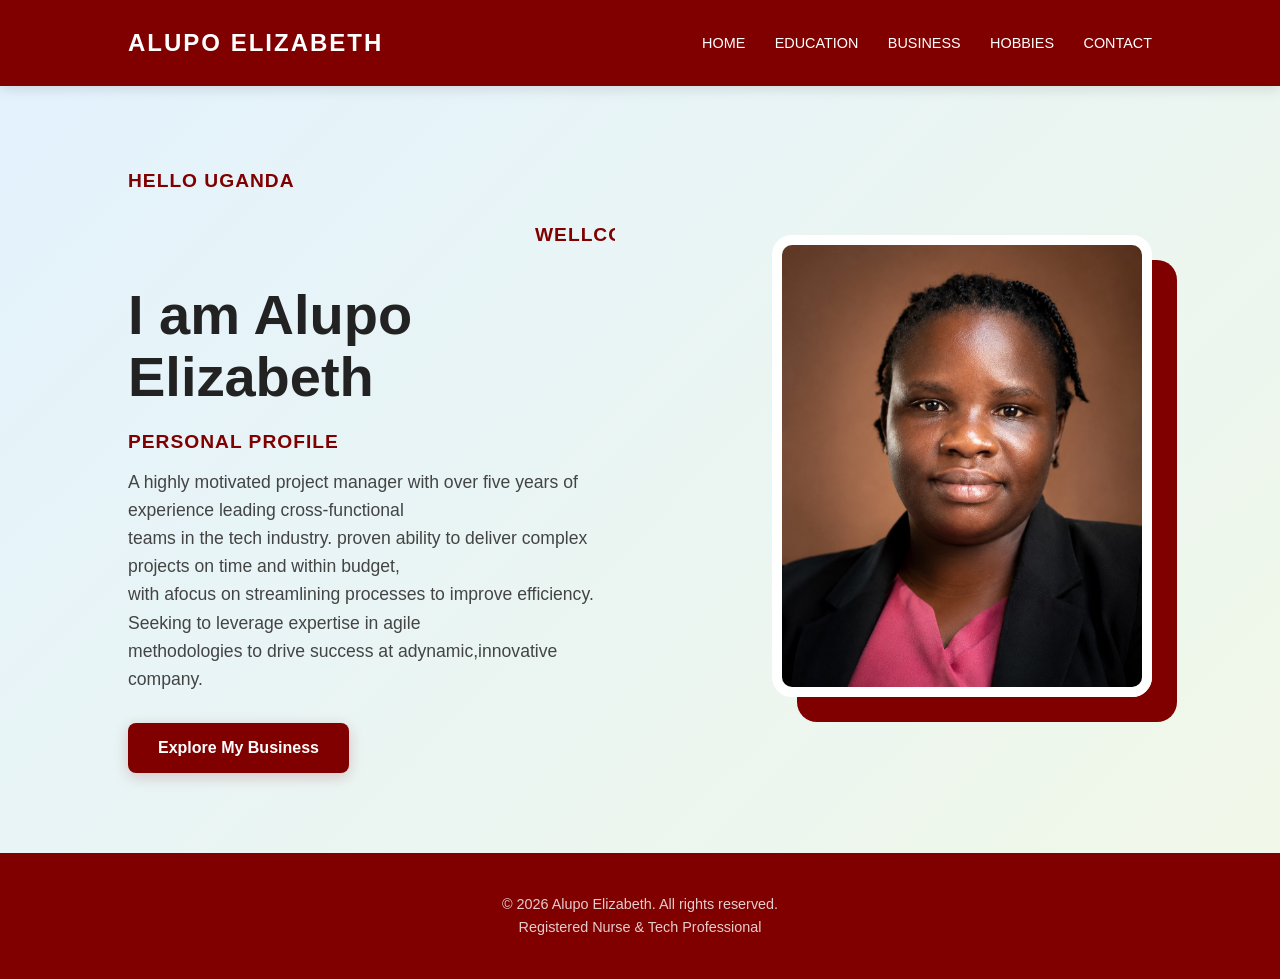
<file: aelizabeth/index.html>
<!DOCTYPE html>
<html lang="en">
<head>
    <meta charset="UTF-8">
    <meta name="viewport" content="width=device-width, initial-scale=1.0">
    <title>Alupo Elizabeth | Portfolio</title>
    <style>
        /* CSS VARIABLES & RESET */
        :root {
            --maroon: #800000;
            --light-blue: #e3f2fd;
            --light-green: #f1f8e9;
            --white: #ffffff;
            --text-gray: #444;
        }

        * {
            margin: 0;
            padding: 0;
            box-sizing: border-box;
            font-family: 'Segoe UI', Roboto, Helvetica, Arial, sans-serif;
        }

        body {
            background-color: var(--light-blue);
            color: var(--text-gray);
            line-height: 1.6;
            overflow-x: hidden;
        }

        /* HEADER & NAVIGATION */
        header {
            background-color: var(--maroon);
            padding: 1.5rem 10%;
            display: flex;
            justify-content: space-between;
            align-items: center;
            box-shadow: 0 4px 12px rgba(0,0,0,0.1);
            position: sticky;
            top: 0;
            z-index: 1000;
        }

        .logo {
            color: var(--white);
            font-size: 1.5rem;
            font-weight: bold;
            letter-spacing: 2px;
        }

        nav a {
            color: var(--white);
            text-decoration: none;
            margin-left: 25px;
            font-weight: 500;
            transition: 0.3s;
            font-size: 0.9rem;
            text-transform: uppercase;
        }

        nav a:hover {
            color: var(--light-green);
        }

        /* HERO SECTION */
        .hero {
            display: flex;
            align-items: center;
            justify-content: space-between;
            padding: 80px 10%;
            min-height: 85vh;
            background: linear-gradient(135deg, var(--light-blue) 0%, var(--light-green) 100%);
            gap: 50px;
        }

        .content-left {
            flex: 1;
            animation: fadeInSimple 1.2s ease-out;
        }

        .content-left h2 {
            color: var(--maroon);
            font-size: 1.2rem;
            text-transform: uppercase;
            margin-bottom: 10px;
            letter-spacing: 1px;
        }

        .content-left h1 {
            font-size: 3.5rem;
            color: #222;
            line-height: 1.1;
            margin-bottom: 20px;
        }

        .content-left p {
            font-size: 1.1rem;
            margin-bottom: 30px;
            max-width: 500px;
        }

        .image-right {
            flex: 1;
            display: flex;
            justify-content: flex-end;
            animation: slideInRight 1.2s ease-out;
        }

        .image-container {
            position: relative;
        }

        .image-container img {
            width: 380px;
            height: auto;
            border-radius: 20px;
            box-shadow: 25px 25px 0px var(--maroon);
            border: 10px solid var(--white);
            transition: transform 0.4s ease;
        }

        .image-container img:hover {
            transform: scale(1.03);
        }

        /* BUTTONS */
        .btn {
            display: inline-block;
            padding: 12px 30px;
            background-color: var(--maroon);
            color: var(--white);
            text-decoration: none;
            border-radius: 8px;
            font-weight: 600;
            transition: 0.3s;
            box-shadow: 0 4px 15px rgba(128, 0, 0, 0.2);
        }

        .btn:hover {
            background-color: #5a0000;
            transform: translateY(-3px);
        }

        /* FOOTER */
        footer {
            background-color: var(--maroon);
            color: var(--white);
            text-align: center;
            padding: 40px 20px;
        }

        footer p {
            opacity: 0.8;
            font-size: 0.9rem;
        }

        /* ANIMATIONS */
        @keyframes fadeInSimple {
            from { opacity: 0; transform: translateY(20px); }
            to { opacity: 1; transform: translateY(0); }
        }

        @keyframes slideInRight {
            from { opacity: 0; transform: translateX(50px); }
            to { opacity: 1; transform: translateX(0); }
        }

        /* MOBILE RESPONSIVENESS */
        @media (max-width: 900px) {
            .hero {
                flex-direction: column;
                text-align: center;
                padding-top: 40px;
            }
            .content-left p { margin: 0 auto 30px; }
            .image-right { justify-content: center; }
            .image-container img { width: 300px; box-shadow: 15px 15px 0px var(--maroon); }
            .content-left h1 { font-size: 2.5rem; }
        }
    </style>
</head>
<body>

    <header>
        <div class="logo">ALUPO ELIZABETH</div>
        <nav>
            <a href="index.html">Home</a>
            <a href="education.html">Education</a>
            <a href="mybusiness.html">Business</a>
            <a href="hobies.html">Hobbies</a>
            <a href="contact.html">Contact</a>
        </nav>
    </header>

    <main class="hero">
        <div class="content-left">
            <font size="600"><h2>HELLO UGANDA</h2></font>
            <marquee><h2>WELLCOME TO HOME PAGE</h2></marquee>
            <h1>I am Alupo Elizabeth</h1>
            <h2>PERSONAL PROFILE</h2>
            <p>
                A highly motivated project manager with over five years of experience leading cross-functional<br>
                teams in the tech industry. proven ability to deliver complex projects on time and within budget,<br>
                with afocus on streamlining processes to improve efficiency. Seeking to leverage expertise in agile<br>
                methodologies to drive success at adynamic,innovative company.
            </p>
            <a href="mybusiness.html" class="btn">Explore My Business</a>
        </div>

        <div class="image-right">
            <div class="image-container">
                <img src="pic.jpg" alt="Alupo Elizabeth">
            </div>
        </div>
    </main>

    <footer>
        <p>&copy; 2026 Alupo Elizabeth. All rights reserved.</p>
        <p>Registered Nurse & Tech Professional</p>
    </footer>

</body>
</html>
</file>
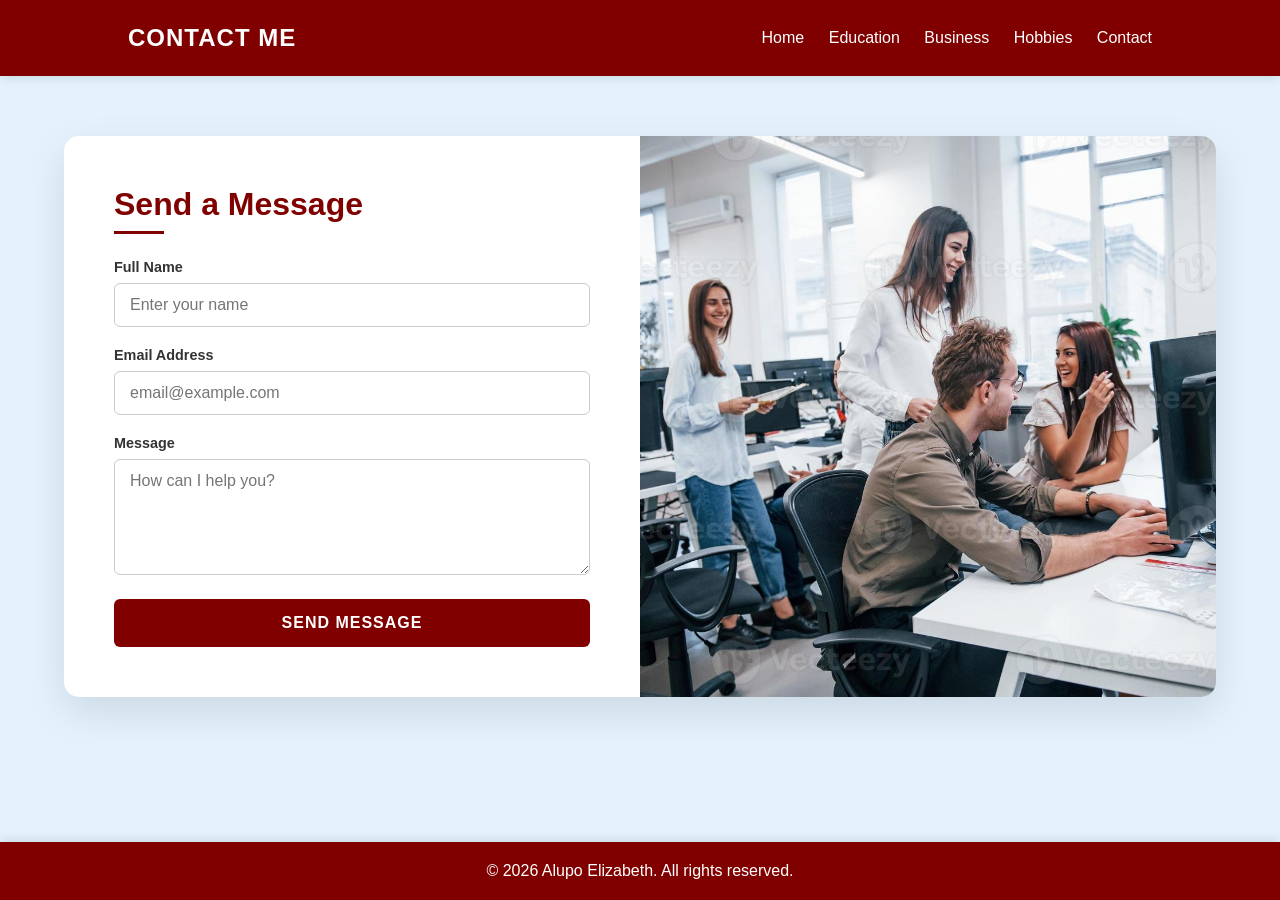
<file: aelizabeth/contact.html>
<!DOCTYPE html>
<html lang="en">
<head>
    <meta charset="UTF-8">
    <meta name="viewport" content="width=device-width, initial-scale=1.0">
    <title>Contact | Alupo Elizabeth</title>
    <style>
        :root { 
            --maroon: #800000; 
            --light-blue: #e3f2fd; 
            --white: #ffffff; 
            --dark-text: #333333;
            --input-border: #cccccc;
        }

        * { 
            margin: 0; 
            padding: 0; 
            box-sizing: border-box; 
            font-family: 'Segoe UI', Tahoma, Geneva, Verdana, sans-serif; 
        }

        body { 
            background-color: var(--light-blue); 
            display: flex;
            flex-direction: column;
            min-height: 100vh;
        }

        /* Header Navigation */
        header { 
            background-color: var(--maroon); 
            padding: 1.5rem 10%; 
            display: flex; 
            justify-content: space-between; 
            align-items: center;
            box-shadow: 0 2px 10px rgba(0,0,0,0.1);
        }
        
        .logo { 
            color: var(--white); 
            font-size: 1.5rem; 
            font-weight: bold; 
            text-transform: uppercase;
            letter-spacing: 1px;
        }
        
        nav a { 
            color: var(--white); 
            text-decoration: none; 
            margin-left: 20px; 
            font-weight: 500;
            transition: opacity 0.3s;
        }

        nav a:hover {
            opacity: 0.8;
        }

        /* Split Screen Container */
        .main-container { 
            max-width: 1200px; 
            width: 90%;
            margin: 60px auto 120px auto; /* Margin bottom keeps it clear of the fixed footer */
            background: var(--white); 
            border-radius: 15px; 
            box-shadow: 0 15px 40px rgba(0,0,0,0.1); 
            display: grid;
            grid-template-columns: 1fr 1fr; /* Two equal columns */
            overflow: hidden; /* Cleans up the image border radius */
            animation: fadeIn 1s ease; 
        }

        /* Left Side: Form */
        .form-section {
            padding: 50px;
            display: flex;
            flex-direction: column;
            justify-content: center;
        }

        .form-section h1 { 
            color: var(--maroon); 
            margin-bottom: 25px; 
            font-size: 2rem;
            position: relative;
        }

        /* Subtle professional line under the header */
        .form-section h1::after {
            content: '';
            display: block;
            width: 50px;
            height: 3px;
            background-color: var(--maroon);
            margin-top: 8px;
        }
        
        .form-group { 
            margin-bottom: 20px; 
        }
        
        label { 
            display: block; 
            margin-bottom: 8px; 
            font-weight: 600; 
            color: var(--dark-text); 
            font-size: 0.9rem;
        }
        
        input, textarea { 
            width: 100%; 
            padding: 12px 15px; 
            border: 1px solid var(--input-border); 
            border-radius: 6px; 
            font-size: 1rem; 
            transition: border-color 0.3s, box-shadow 0.3s;
            outline: none;
        }

        input:focus, textarea:focus {
            border-color: var(--maroon);
            box-shadow: 0 0 0 3px rgba(128, 0, 0, 0.15);
        }
        
        button { 
            width: 100%; 
            padding: 15px; 
            background: var(--maroon); 
            color: white; 
            border: none; 
            border-radius: 6px; 
            cursor: pointer; 
            font-size: 1rem; 
            font-weight: bold; 
            transition: background 0.3s, transform 0.2s; 
            letter-spacing: 1px;
        }
        
        button:hover { 
            background: #5a0000; 
        }

        button:active {
            transform: scale(0.98);
        }

        /* Right Side: Photo */
        .image-section {
            position: relative;
            background-color: #f4f4f4;
        }

        .image-section img {
            width: 100%;
            height: 100%;
            object-fit: cover; /* Ensures image covers area without distorting */
            display: block;
        }

        /* Footer */
        footer { 
            background-color: var(--maroon); 
            color: var(--white); 
            text-align: center; 
            padding: 20px; 
            position: fixed; 
            bottom: 0; 
            width: 100%; 
            box-shadow: 0 -2px 10px rgba(0,0,0,0.1);
        }

        @keyframes fadeIn { 
            from { opacity: 0; transform: translateY(10px); } 
            to { opacity: 1; transform: translateY(0); } 
        }

        /* Responsive design for tablets and mobile screens */
        @media (max-width: 900px) {
            .main-container {
                grid-template-columns: 1fr; /* Switch to single column stack */
                margin-top: 30px;
            }

            .image-section {
                height: 300px; /* Gives the photo a fixed height when stacked below or above */
                grid-row: 1; /* Moves photo to the top on mobile for better visual flow */
            }

            .form-section {
                padding: 30px;
            }
        }
    </style>
</head>
<body>

    <header>
        <div class="logo">CONTACT ME</div>
        <nav>
            <a href="index.html">Home</a>
            <a href="education.html">Education</a>
            <a href="mybusiness.html">Business</a>
            <a href="hobies.html">Hobbies</a>
            <a href="contact.html">Contact</a>
        </nav>
    </header>

    <div class="main-container">
        <section class="form-section">
            <h1>Send a Message</h1>
            <form>
                <div class="form-group">
                    <label for="name">Full Name</label>
                    <input type="text" id="name" placeholder="Enter your name" required>
                </div>
                <div class="form-group">
                    <label for="email">Email Address</label>
                    <input type="email" id="email" placeholder="email@example.com" required>
                </div>
                <div class="form-group">
                    <label for="message">Message</label>
                    <textarea id="message" rows="5" placeholder="How can I help you?" required></textarea>
                </div>
                <button type="submit">SEND MESSAGE</button>
            </form>
        </section>

        <section class="image-section">
            <img src="CONTACT.JPG" alt="Workspace Team Collaboration">
        </section>
    </div>

    <footer>
        <p>&copy; 2026 Alupo Elizabeth. All rights reserved.</p>
    </footer>

</body>
</html>
</file>
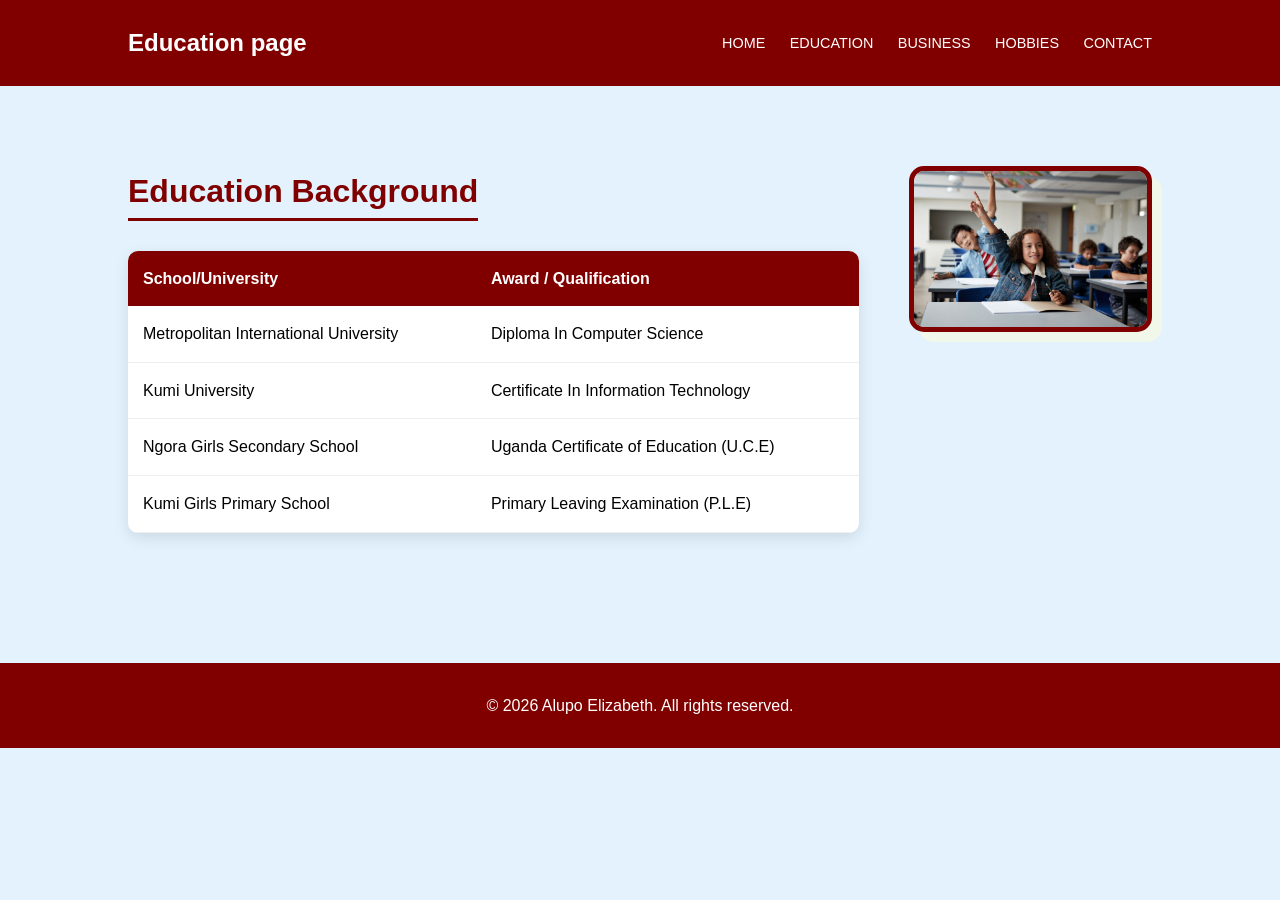
<file: aelizabeth/education.html>
<!DOCTYPE html>
<html lang="en">
<head>
    <meta charset="UTF-8">
    <meta name="viewport" content="width=device-width, initial-scale=1.0">
    <title>Education | Alupo Elizabeth</title>
    <style>
        :root {
            --maroon: #800000;
            --light-blue: #e3f2fd;
            --light-green: #f1f8e9;
            --white: #ffffff;
        }
        * { margin: 0; padding: 0; box-sizing: border-box; font-family: 'Segoe UI', sans-serif; }
        body { background-color: var(--light-blue); line-height: 1.6; }
        
        header { background-color: var(--maroon); padding: 1.5rem 10%; display: flex; justify-content: space-between; align-items: center; }
        .logo { color: var(--white); font-size: 1.5rem; font-weight: bold; }
        nav a { color: var(--white); text-decoration: none; margin-left: 20px; font-size: 0.9rem; text-transform: uppercase; }

        .container { display: flex; align-items: flex-start; padding: 80px 10%; gap: 50px; animation: fadeIn 1s ease-out; }
        .content-left { flex: 1.5; }
        .image-right { flex: 0.5; }
        .image-right img { width: 100%; border-radius: 15px; border: 5px solid var(--maroon); box-shadow: 10px 10px 0 var(--light-green); }

        h1 { color: var(--maroon); margin-bottom: 30px; border-bottom: 3px solid var(--maroon); display: inline-block; }
        
        table { width: 100%; border-collapse: collapse; background: var(--white); border-radius: 10px; overflow: hidden; box-shadow: 0 5px 15px rgba(0,0,0,0.1); }
        th { background-color: var(--maroon); color: white; padding: 15px; text-align: left; }
        td { padding: 15px; border-bottom: 1px solid #eee; }
        tr:hover { background-color: var(--light-green); }

        footer { background-color: var(--maroon); color: var(--white); text-align: center; padding: 30px; margin-top: 50px; }
        @keyframes fadeIn { from { opacity: 0; transform: translateY(20px); } to { opacity: 1; transform: translateY(0); } }
    </style>
</head>
<body>
    <header>
        <div class="logo">Education page</div>
        <nav>
            <a href="index.html">Home</a>
            <a href="education.html">Education</a>
            <a href="mybusiness.html">Business</a>
            <a href="hobies.html">Hobbies</a>
            <a href="contact.html">Contact</a>
        </nav>
    </header>
    <main class="container">
        <div class="content-left">
            <h1>Education Background</h1>
            <table>
                <thead>
                    <tr>
                        <th>School/University</th>
                        <th>Award / Qualification</th>
                    </tr>
                </thead>
                <tbody>
                    <tr>
                        <td>Metropolitan International University</td>
                        <td>Diploma In Computer Science</td>
                    </tr>
                    <tr>
                        <td>Kumi University</td>
                        <td>Certificate In Information Technology</td>
                    </tr>
                    <tr>
                        <td>Ngora Girls Secondary School</td>
                        <td>Uganda Certificate of Education (U.C.E)</td>
                    </tr>
                    <tr>
                        <td>Kumi Girls Primary School</td>
                        <td>Primary Leaving Examination (P.L.E)</td>
                    </tr>
                </body>
            </table>
        </div>
        <div class="image-right">
            <img src="smc.jpg" alt="Graduation Photo">
        </div>
    </main>
    <footer><p>&copy; 2026 Alupo Elizabeth. All rights reserved.</p></footer>
</body>
</html>
</file>
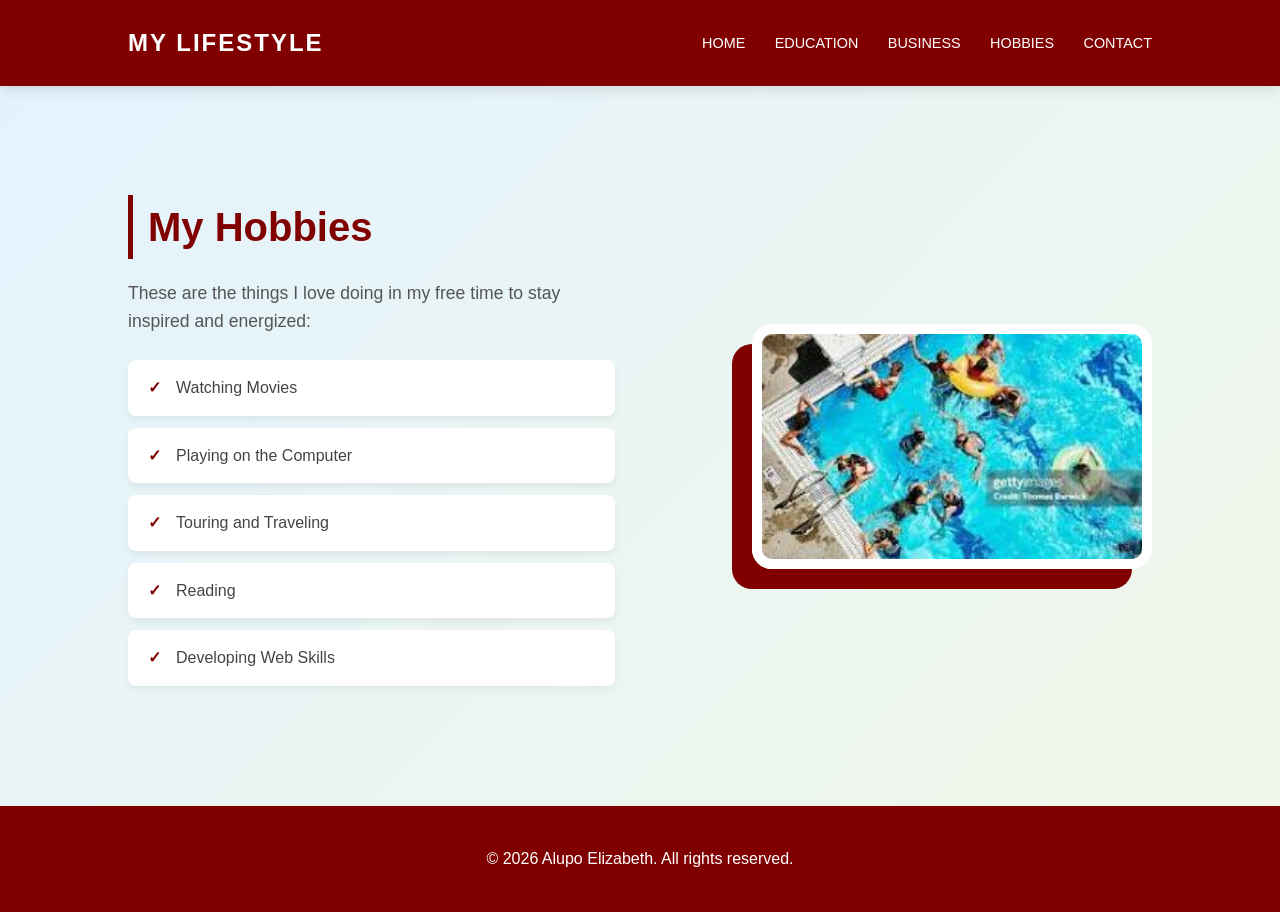
<file: aelizabeth/hobies.html>
<!DOCTYPE html>
<html lang="en">
<head>
    <meta charset="UTF-8">
    <meta name="viewport" content="width=device-width, initial-scale=1.0">
    <title>Hobbies | Alupo Elizabeth</title>
    <style>
        /* CSS VARIABLES & RESET */
        :root {
            --maroon: #800000;
            --light-blue: #e3f2fd;
            --light-green: #f1f8e9;
            --white: #ffffff;
            --text-gray: #444;
        }

        * {
            margin: 0;
            padding: 0;
            box-sizing: border-box;
            font-family: 'Segoe UI', Roboto, sans-serif;
        }

        body {
            background-color: var(--light-blue);
            color: var(--text-gray);
            line-height: 1.6;
        }

        /* HEADER & NAVIGATION */
        header {
            background-color: var(--maroon);
            padding: 1.5rem 10%;
            display: flex;
            justify-content: space-between;
            align-items: center;
            box-shadow: 0 4px 12px rgba(0,0,0,0.1);
            position: sticky;
            top: 0;
            z-index: 1000;
        }

        .logo {
            color: var(--white);
            font-size: 1.5rem;
            font-weight: bold;
            letter-spacing: 2px;
        }

        nav a {
            color: var(--white);
            text-decoration: none;
            margin-left: 25px;
            font-weight: 500;
            transition: 0.3s;
            font-size: 0.9rem;
            text-transform: uppercase;
        }

        nav a:hover {
            color: var(--light-green);
        }

        /* MAIN CONTENT SECTION */
        .container {
            display: flex;
            align-items: center;
            justify-content: space-between;
            padding: 80px 10%;
            min-height: 80vh;
            background: linear-gradient(135deg, var(--light-blue) 0%, var(--light-green) 100%);
            gap: 50px;
        }

        .content-left {
            flex: 1;
            animation: slideInLeft 1s ease-out;
        }

        .content-left h1 {
            color: var(--maroon);
            font-size: 2.5rem;
            margin-bottom: 20px;
            border-left: 5px solid var(--maroon);
            padding-left: 15px;
        }

        .content-left p {
            font-size: 1.1rem;
            margin-bottom: 25px;
            color: #555;
            font-weight: 500;
        }

        /* HOBBIES LIST */
        .hobbies-list {
            list-style: none;
        }

        .hobbies-list li {
            background: var(--white);
            margin-bottom: 12px;
            padding: 15px 20px;
            border-radius: 8px;
            box-shadow: 0 4px 6px rgba(0,0,0,0.05);
            display: flex;
            align-items: center;
            transition: 0.3s;
            border-left: 0px solid var(--maroon);
        }

        .hobbies-list li:hover {
            transform: translateX(10px);
            border-left: 8px solid var(--maroon);
            background-color: var(--light-green);
        }

        .hobbies-list li::before {
            content: "✓";
            color: var(--maroon);
            font-weight: bold;
            margin-right: 15px;
        }

        /* IMAGE SECTION */
        .image-right {
            flex: 1;
            display: flex;
            justify-content: flex-end;
            animation: fadeInRight 1.2s ease-out;
        }

        .image-right img {
            width: 400px;
            height: auto;
            border-radius: 20px;
            box-shadow: -20px 20px 0px var(--maroon);
            border: 10px solid var(--white);
        }

        /* FOOTER */
        footer {
            background-color: var(--maroon);
            color: var(--white);
            text-align: center;
            padding: 40px 20px;
        }

        /* ANIMATIONS */
        @keyframes slideInLeft {
            from { opacity: 0; transform: translateX(-50px); }
            to { opacity: 1; transform: translateX(0); }
        }

        @keyframes fadeInRight {
            from { opacity: 0; transform: scale(0.9); }
            to { opacity: 1; transform: scale(1); }
        }

        /* RESPONSIVE DESIGN */
        @media (max-width: 900px) {
            .container { flex-direction: column; text-align: center; padding: 40px 5%; }
            .image-right { justify-content: center; }
            .image-right img { width: 100%; max-width: 300px; box-shadow: 10px 10px 0px var(--maroon); }
            .content-left h1 { border-left: none; border-bottom: 5px solid var(--maroon); padding-bottom: 10px; }
        }
    </style>
</head>
<body>

    <header>
        <div class="logo">MY LIFESTYLE</div>
        <nav>
            <a href="index.html">Home</a>
            <a href="education.html">Education</a>
            <a href="mybusiness.html">Business</a>
            <a href="hobies.html">Hobbies</a>
            <a href="contact.html">Contact</a>
        </nav>
    </header>

    <main class="container">
        <div class="content-left">
            <h1>My Hobbies</h1>
            <p>These are the things I love doing in my free time to stay inspired and energized:</p>
            
            <ul class="hobbies-list">
                <li>Watching Movies</li>
                <li>Playing on the Computer</li>
                <li>Touring and Traveling</li>
                <li>Reading</li>
                <li>Developing Web Skills</li>
            </ul>
        </div>

        <div class="image-right">
            <img src="swim.jpg" alt="Leisure and Lifestyle">
        </div>
    </main>

    <footer>
        <p>&copy; 2026 Alupo Elizabeth. All rights reserved.</p>
    </footer>

</body>
</html>
</file>
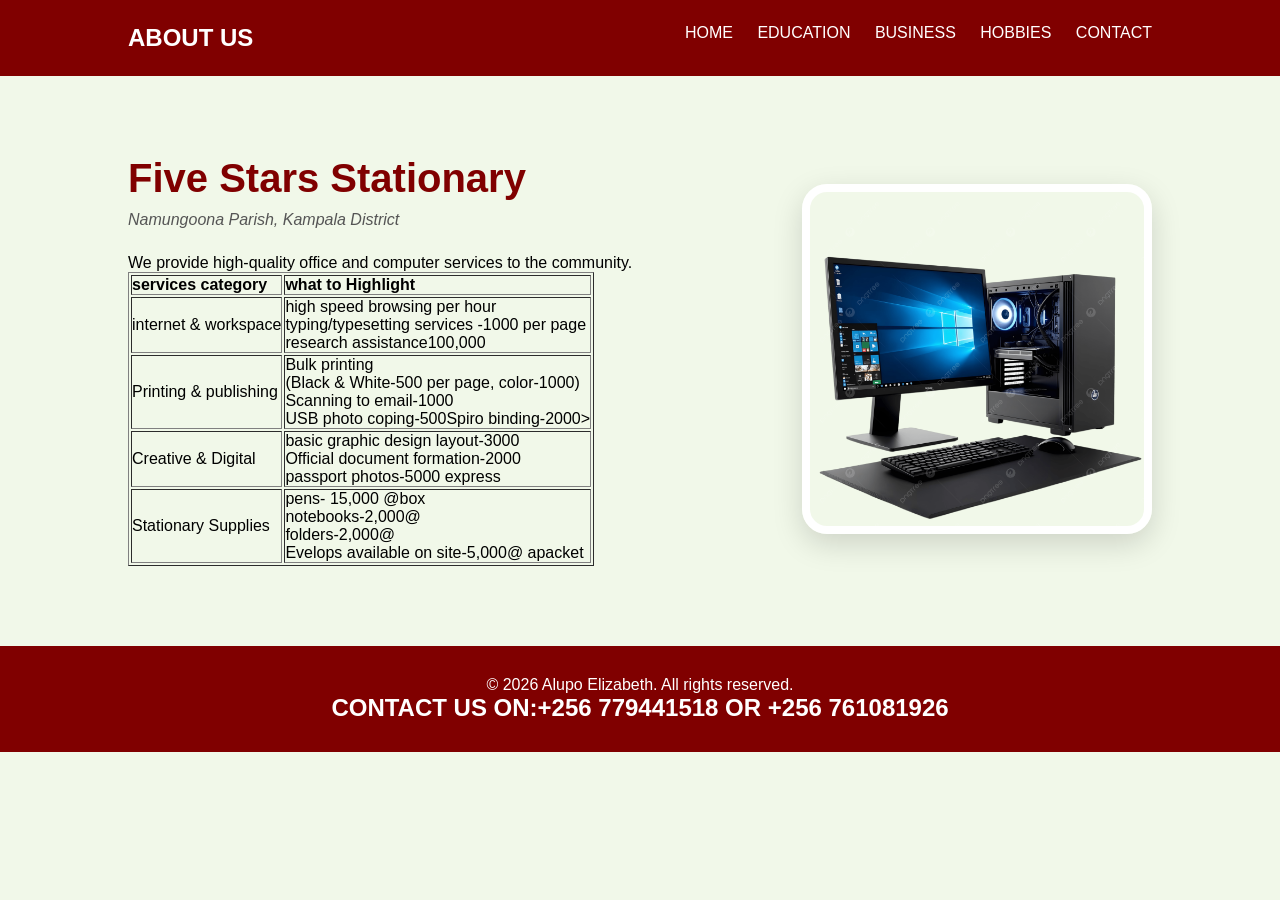
<file: aelizabeth/mybusiness.html>
<!DOCTYPE html>
<html lang="en">
<head>
    <meta charset="UTF-8">
    <meta name="viewport" content="width=device-width, initial-scale=1.0">
    <title>Business | Five Stars Stationary</title>
    <style>
        :root { --maroon: #800000; --light-blue: #e3f2fd; --light-green: #f1f8e9; --white: #ffffff; }
        * { margin: 0; padding: 0; box-sizing: border-box; font-family: 'Segoe UI', sans-serif; }
        body { background-color: var(--light-green); }
        header { background-color: var(--maroon); padding: 1.5rem 10%; display: flex; justify-content: space-between; }
        .logo { color: var(--white); font-size: 1.5rem; font-weight: bold; }
        nav a { color: var(--white); text-decoration: none; margin-left: 20px; text-transform: uppercase; }

        .container { display: flex; align-items: center; padding: 80px 10%; gap: 60px; animation: slideIn 1.2s ease-out; }
        .content-left { flex: 1.2; text-align: left; }
        .image-right { flex: 0.8; text-align: right; }
        .image-right img { width: 350px; border-radius: 25px; border: 8px solid var(--white); box-shadow: 0 10px 30px rgba(0,0,0,0.15); }

        h1 { color: var(--maroon); font-size: 2.5rem; margin-bottom: 10px; }
        .location { font-style: italic; color: #555; margin-bottom: 25px; }
        
        .services-grid { display: grid; grid-template-columns: 1fr 1fr; gap: 10px; list-style: none; margin-top: 20px; }
        .services-grid li { background: var(--white); padding: 10px; border-left: 4px solid var(--maroon); border-radius: 4px; font-weight: 500; }

        footer { background-color: var(--maroon); color: var(--white); text-align: center; padding: 30px; }
        @keyframes slideIn { from { opacity: 0; transform: translateX(-30px); } to { opacity: 1; transform: translateX(0); } }
    </style>
</head>
<body>
    <header>
        <div class="logo">ABOUT US</div>
        <nav>
            <a href="index.html">Home</a>
            <a href="education.html">Education</a>
            <a href="mybusiness.html">Business</a>
            <a href="hobies.html">Hobbies</a>
            <a href="contact.html">Contact</a>
        </nav>
    </header>
    <main class="container">
        <div class="content-left">
            <h1>Five Stars Stationary</h1>
            <p class="location">Namungoona Parish, Kampala District</p>
            <p></h2>We provide high-quality office and computer services to the community.</h2></p>
            <table border="1">
                <tr>
                <th>services category</th><th>what to Highlight</th>
                </tr>
                <tr>
                    <td>internet & workspace</td><td>high speed browsing per hour<br>typing/typesetting services -1000 per page<br>research assistance100,000</td>
                </tr>
                <tr>
                    <td>Printing & publishing</td><td>Bulk printing<br>(Black & White-500 per page, color-1000)<br>Scanning to email-1000<br>USB photo coping-500<Laminating-3000<br>Spiro binding-2000></td>
                </tr>
                <tr>
                    <td>Creative & Digital</td><td>basic graphic design layout-3000<br>Official document formation-2000<br>passport photos-5000 express</td>
                </tr>
                <tr>
                    <td>Stationary Supplies</td><td>pens- 15,000 @box<br>notebooks-2,000@<br>folders-2,000@<br>Evelops available on site-5,000@ apacket<br></td>
                </tr>
                </table>
        </div>
        <div class="image-right">
            <img src="computer.jpg" alt="Stationary Shop Office">
        </div>
    </main>
    <footer><p>&copy; 2026 Alupo Elizabeth. All rights reserved.</p>
        <h2>CONTACT US ON:+256 779441518 OR +256 761081926<h2>
    </footer>
</body>
</html>
</file>
